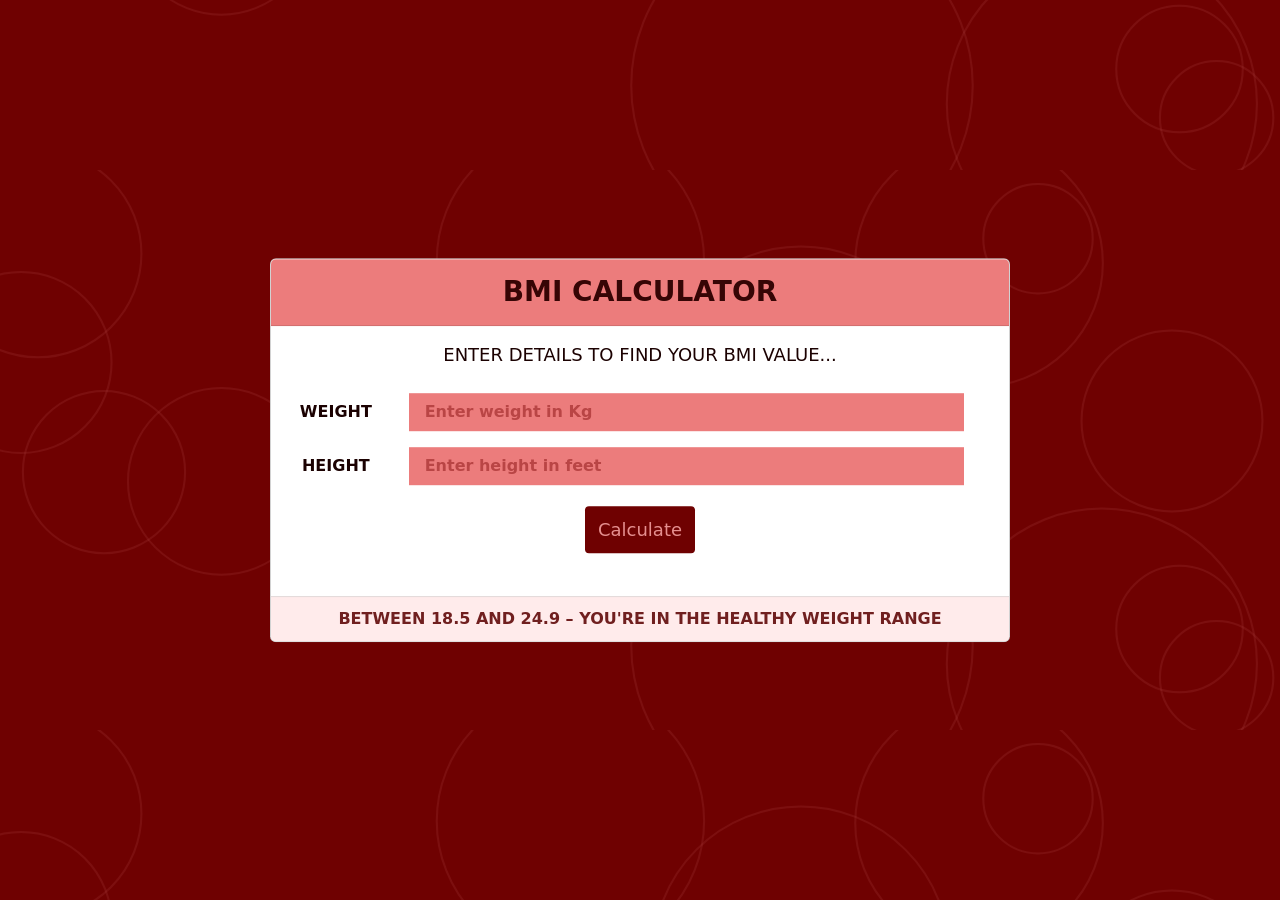
<file: index.html>
<!DOCTYPE html>
<html lang="en">
  <head>
    <meta charset="UTF-8" />
    <meta http-equiv="X-UA-Compatible" content="IE=edge" />
    <meta name="viewport" content="width=device-width, initial-scale=1.0" />
    <title>BMI Calculator</title>
    <link
      href="https://cdn.jsdelivr.net/npm/bootstrap@5.0.2/dist/css/bootstrap.min.css"
      rel="stylesheet"
      integrity="sha384-EVSTQN3/azprG1Anm3QDgpJLIm9Nao0Yz1ztcQTwFspd3yD65VohhpuuCOmLASjC"
      crossorigin="anonymous"
    />
    <link rel="stylesheet" href="style.css" />
    <link rel="shortcut icon" href="fav.jpg" type="image/x-icon" />
    <script src="script.js"></script>
  </head>
  <body>
    <div class="bmi">
      <div class="container">
        <div class="card text-center">
          <div class="card-header">BMI Calculator</div>
          <div class="card-body">
            <h5 class="card-title">Enter details to find your BMI Value...</h5>
            <div class="mb-3 row">
              <label for="weight" class="col-sm-2 col-form-label">Weight</label>
              <div class="col-sm-10">
                <input
                  type="number"
                  class="form-control-plaintext"
                  id="weight"
                  placeholder="Enter weight in Kg"
                  required
                />
              </div>
            </div>
            <div class="mb-3 row">
              <label for="height" class="col-sm-2 col-form-label">Height</label>
              <div class="col-sm-10">
                <input
                  type="number"
                  class="form-control-plaintext"
                  id="height"
                  placeholder="Enter height in feet"
                  required
                />
              </div>
            </div>
            <button id="calculate" onclick="calculatebmi()">
              <span>Calculate</span>
            </button>
            <div class="output text-center">
              <h5 id="card-ans"></h5>
            </div>
          </div>
          <div class="card-footer">
            Between 18.5 and 24.9 – you're in the healthy weight range
          </div>
        </div>
      </div>
    </div>
  </body>
</html>
</file>
<file: style.css>
body {
  background-image: url(bg.svg);
  background-attachment: fixed;
  background-position: center;
}
.container {
  max-width: 800px;
  width: 100%;
  margin: 0;
  padding: 30px;
  position: absolute;
  top: 50%;
  left: 50%;
  -ms-transform: translate(-50%, -50%);
  transform: translate(-50%, -50%);
}
.card-header {
  background-color: #ec7c7c;
  padding: 12px;
  font-size: 28px;
  color: #360505;
  text-transform: uppercase;
  font-weight: 600;
}
.card-title {
  padding: 2px;
  font-size: 18px;
  color: #1b0101;
  text-transform: uppercase;
  margin-bottom: 25px;
}
label {
  font-size: 18px;
  color: #1b0101;
  font-weight: 600;
  text-transform: uppercase;
}
.card-body input::placeholder {
  font-size: 16px;
  color: #b94545;
  font-weight: 600;
}
.card-body input {
  width: 95%;
  background-color: #ec7c7c;
  font-size: 16px;
  color: #1b0101;
  font-weight: 600;
  margin-right: 10px;
  padding-left: 16px;
}
.card-body input:focus,
.card-body input:active {
  outline: none;
  background-color: #f09f9f;
}
button {
  display: inline-block;
  border-radius: 4px;
  background-color: #6f0101;
  border: none;
  color: #e58f8f;
  text-align: center;
  font-size: 18px;
  padding: 10px;
  width: 110px;
  transition: all 0.5s;
  cursor: pointer;
  margin: 5px;
}
button span {
  cursor: pointer;
  display: inline-block;
  position: relative;
  transition: 0.5s;
}
button span:after {
  content: "»";
  position: absolute;
  opacity: 0;
  top: 0;
  right: -15px;
  transition: 0.5s;
}
button:hover span {
  padding-right: 15px;
}
button:hover span:after {
  opacity: 1;
  right: 0;
}
.output {
  margin-top: 10px;
  left: 50%;
  padding: 2px;
  font-size: 18px;
  color: #1b0101;
}
.card-ans {
  margin-top: 20px;
  font-size: 24px;
  color: #1b0101;
  margin-bottom: 25px;
}
.card-footer {
  padding: 10px;
  font-size: 16px;
  color: #701f1f;
  text-transform: uppercase;
  font-weight: 700;
  background-color: #ffebeb;
}
</file>
